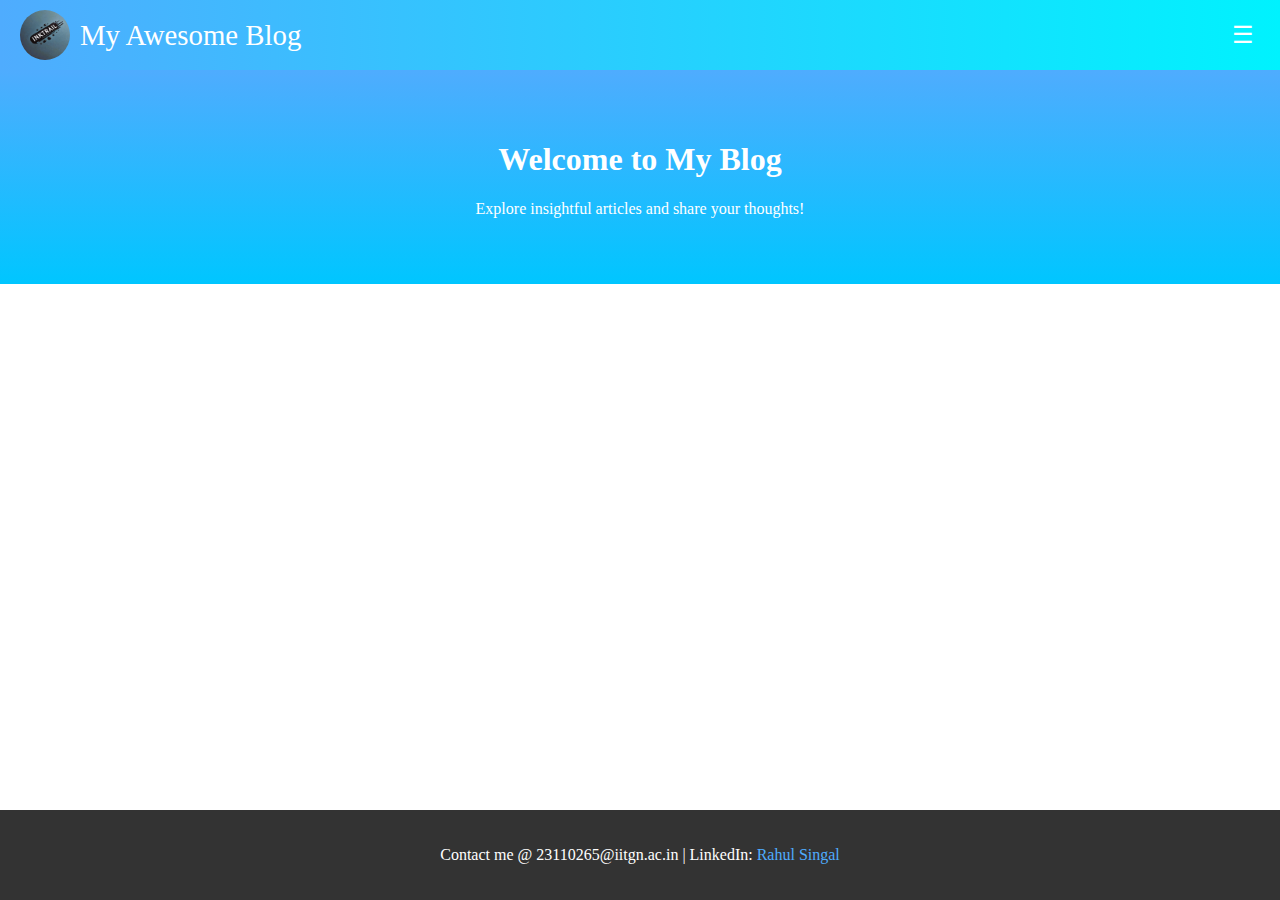
<file: index.html>
<!DOCTYPE html>
<html lang="en">
<head>
    <meta charset="UTF-8">
    <meta name="viewport" content="width=device-width, initial-scale=1.0">
    <title>Welcome to My Blog</title>
    <link rel="stylesheet" href="style.css">
    <script src="script.js" defer></script>
</head>
<body>
    <header>
        <div class="top-bar">
            <div class="logo-container">
                <img class="logo" src="images/logo.png" alt="Logo">
                <span class="site-name">My Awesome Blog</span>
            </div>
            <button id="menu-toggle" class="menu-button">&#9776;</button>
            <nav id="dropdown-menu" class="hidden">
                <ul>
                    <li><a href="index.html">Home</a></li>
                    <li><a href="blog-list.html">Blogs</a></li>
                </ul>
            </nav>
        </div>
    </header>

    <main>
        <section class="hero">
            <h1>Welcome to My Blog</h1>
            <p>Explore insightful articles and share your thoughts!</p>
        </section>
    </main>

    <footer>
        <p>Contact me @ 23110265@iitgn.ac.in | LinkedIn: <a href="https://www.linkedin.com/in/rahul-singal-78491a19b/" target="_blank">Rahul Singal</a></p>
    </footer>
</body>
</html>
</file>
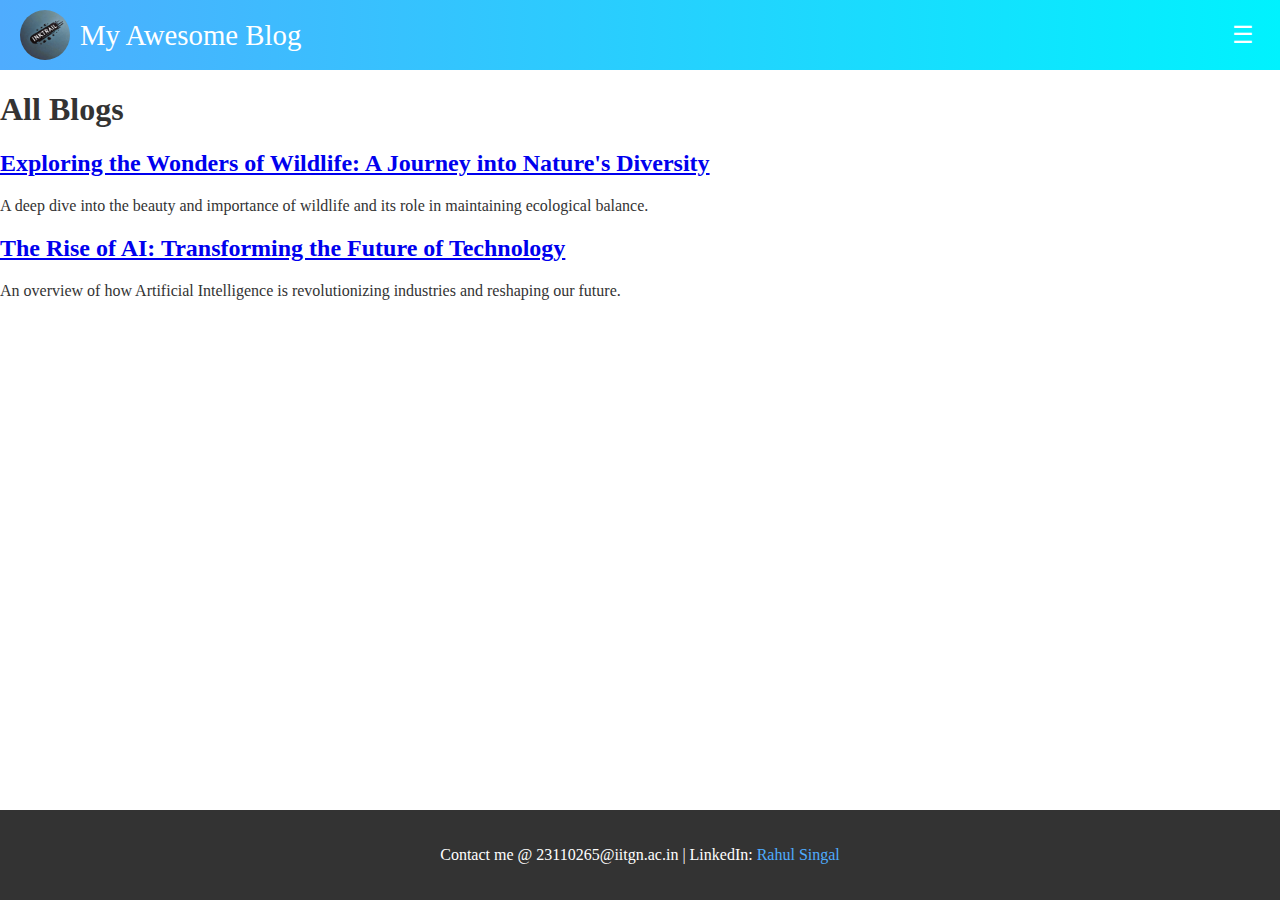
<file: blog-list.html>
<!DOCTYPE html>
<html lang="en">
<head>
    <meta charset="UTF-8">
    <meta name="viewport" content="width=device-width, initial-scale=1.0">
    <title>Blogs</title>
    <link rel="stylesheet" href="style.css">
    <script src="script.js" defer></script>
</head>
<body>
    <header>
        <div class="top-bar">
            <div class="logo-container">
                <img class="logo" src="images/logo.png" alt="Logo">
                <span class="site-name">My Awesome Blog</span>
            </div>
            <button id="menu-toggle" class="menu-button">&#9776;</button>
            <nav id="dropdown-menu" class="hidden">
                <ul>
                    <li><a href="index.html">Home</a></li>
                    <li><a href="blog-list.html">Blogs</a></li>
                </ul>
            </nav>
        </div>
    </header>

    <main>
        <section class="blog-list">
            <h1>All Blogs</h1>
            <div class="blog-item">
                <h2><a href="blog1.html">Exploring the Wonders of Wildlife: A Journey into Nature's Diversity</a></h2>
                <p>A deep dive into the beauty and importance of wildlife and its role in maintaining ecological balance.</p>
            </div>
            <div class="blog-item">
                <h2><a href="blog2.html">The Rise of AI: Transforming the Future of Technology</a></h2>
                <p>An overview of how Artificial Intelligence is revolutionizing industries and reshaping our future.</p>
            </div>
        </section>
    </main>

    <footer>
        <p>Contact me @ 23110265@iitgn.ac.in | LinkedIn: <a href="https://www.linkedin.com/in/rahul-singal-78491a19b/" target="_blank">Rahul Singal</a></p>
    </footer>
</body>
</html>
</file>
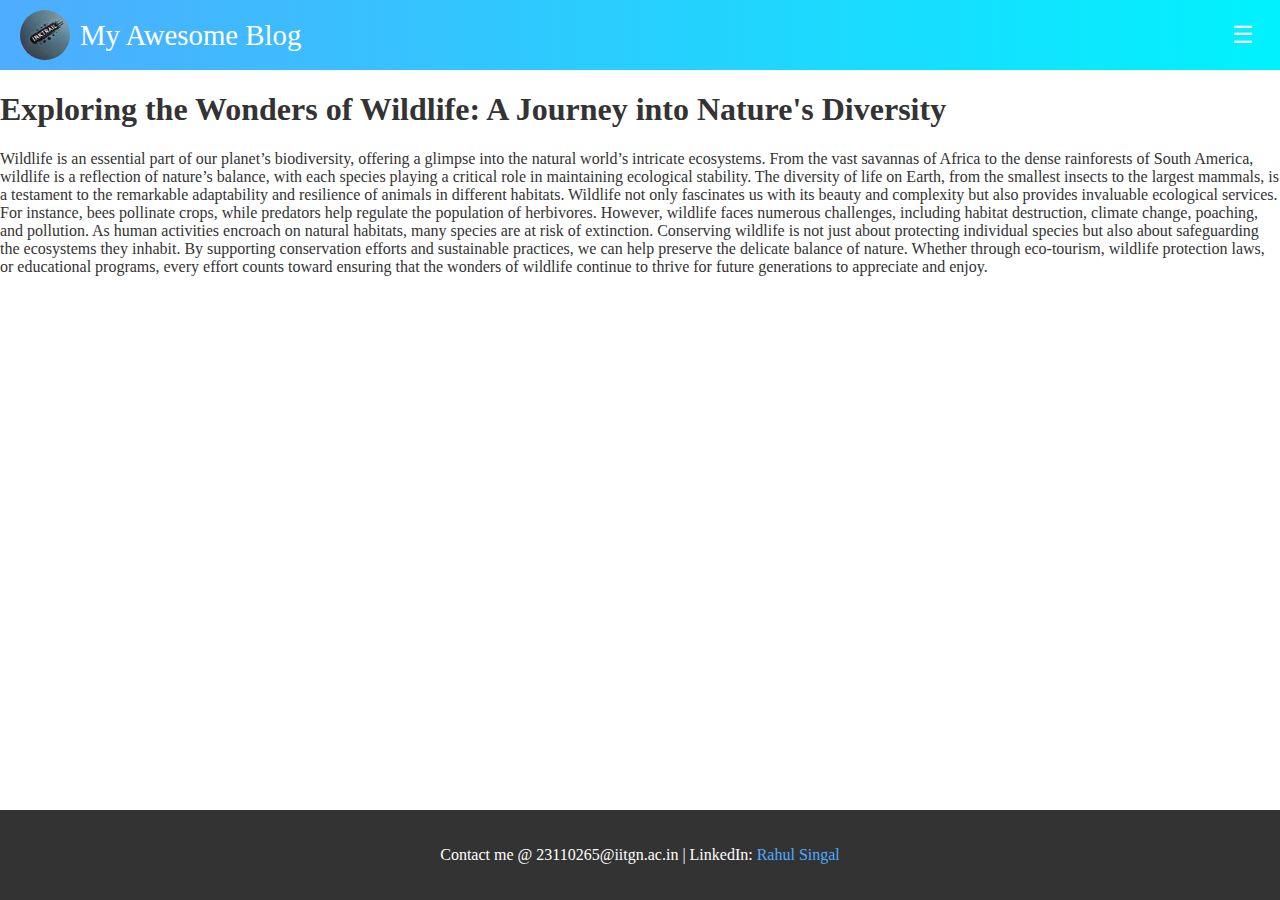
<file: blog1.html>
<!DOCTYPE html>
<html lang="en">
<head>
    <meta charset="UTF-8">
    <meta name="viewport" content="width=device-width, initial-scale=1.0">
    <title>Exploring the Wonders of Wildlife: A Journey into Nature's Diversity</title>
    <link rel="stylesheet" href="style.css">
    <script src="script.js" defer></script>
</head>
<body>
    <header>
        <div class="top-bar">
            <div class="logo-container">
                <img class="logo" src="images/logo.png" alt="Logo">
                <span class="site-name">My Awesome Blog</span>
            </div>
            <div class="menu">
                <button id="menu-toggle" class="menu-button">&#9776;</button>
                <nav id="dropdown-menu" class="hidden">
                    <ul>
                        <li><a href="index.html">Home</a></li>
                        <li><a href="blog-list.html">Blogs</a></li>
                    </ul>
                </nav>
            </div>
        </div>
    </header>

    <main>
        <article class="blog-post">
            <h1>Exploring the Wonders of Wildlife: A Journey into Nature's Diversity</h1>
            <p>Wildlife is an essential part of our planet’s biodiversity, offering a glimpse into the natural world’s intricate ecosystems. From the vast savannas of Africa to the dense rainforests of South America, wildlife is a reflection of nature’s balance, with each species playing a critical role in maintaining ecological stability. The diversity of life on Earth, from the smallest insects to the largest mammals, is a testament to the remarkable adaptability and resilience of animals in different habitats. Wildlife not only fascinates us with its beauty and complexity but also provides invaluable ecological services. For instance, bees pollinate crops, while predators help regulate the population of herbivores. However, wildlife faces numerous challenges, including habitat destruction, climate change, poaching, and pollution. As human activities encroach on natural habitats, many species are at risk of extinction. Conserving wildlife is not just about protecting individual species but also about safeguarding the ecosystems they inhabit. By supporting conservation efforts and sustainable practices, we can help preserve the delicate balance of nature. Whether through eco-tourism, wildlife protection laws, or educational programs, every effort counts toward ensuring that the wonders of wildlife continue to thrive for future generations to appreciate and enjoy.</p>
        </article>
    </main>

    <footer>
        <p>Contact me @ 23110265@iitgn.ac.in | LinkedIn: <a href="https://www.linkedin.com/in/rahul-singal-78491a19b/" target="_blank">Rahul Singal</a></p>
    </footer>
</body>
</html>
</file>
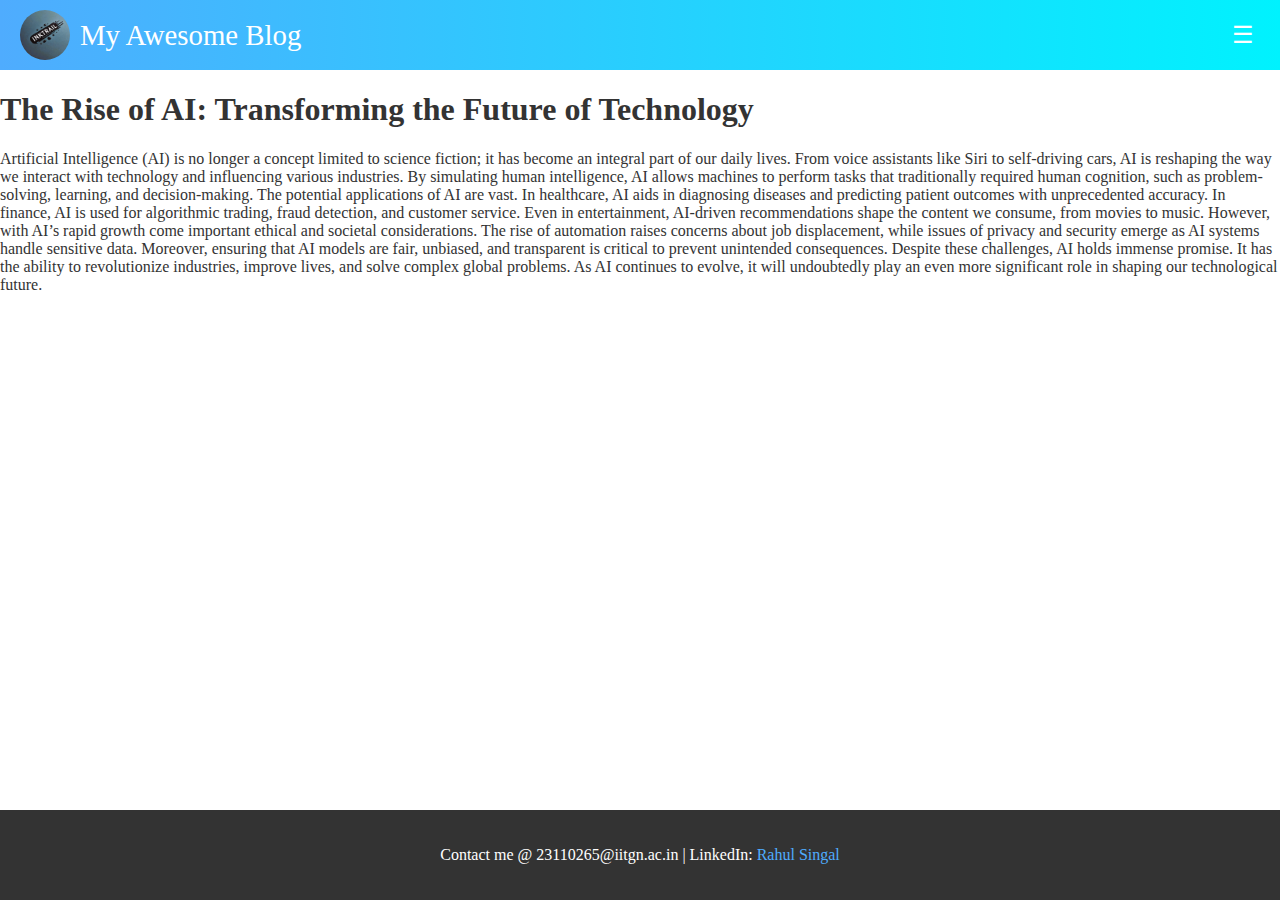
<file: blog2.html>
<!DOCTYPE html>
<html lang="en">
<head>
    <meta charset="UTF-8">
    <meta name="viewport" content="width=device-width, initial-scale=1.0">
    <title>The Rise of AI: Transforming the Future of Technology</title>
    <link rel="stylesheet" href="style.css">
    <script src="script.js" defer></script>
</head>
<body>
    <header>
        <div class="top-bar">
            <div class="logo-container">
                <img class="logo" src="images/logo.png" alt="Logo">
                <span class="site-name">My Awesome Blog</span>
            </div>
            <div class="menu">
                <button id="menu-toggle" class="menu-button">&#9776;</button>
                <nav id="dropdown-menu" class="hidden">
                    <ul>
                        <li><a href="index.html">Home</a></li>
                        <li><a href="blog-list.html">Blogs</a></li>
                    </ul>
                </nav>
            </div>
        </div>
    </header>

    <main>
        <article class="blog-post">
            <h1>The Rise of AI: Transforming the Future of Technology</h1>
            <p>Artificial Intelligence (AI) is no longer a concept limited to science fiction; it has become an integral part of our daily lives. From voice assistants like Siri to self-driving cars, AI is reshaping the way we interact with technology and influencing various industries. By simulating human intelligence, AI allows machines to perform tasks that traditionally required human cognition, such as problem-solving, learning, and decision-making. The potential applications of AI are vast. In healthcare, AI aids in diagnosing diseases and predicting patient outcomes with unprecedented accuracy. In finance, AI is used for algorithmic trading, fraud detection, and customer service. Even in entertainment, AI-driven recommendations shape the content we consume, from movies to music. However, with AI’s rapid growth come important ethical and societal considerations. The rise of automation raises concerns about job displacement, while issues of privacy and security emerge as AI systems handle sensitive data. Moreover, ensuring that AI models are fair, unbiased, and transparent is critical to prevent unintended consequences. Despite these challenges, AI holds immense promise. It has the ability to revolutionize industries, improve lives, and solve complex global problems. As AI continues to evolve, it will undoubtedly play an even more significant role in shaping our technological future.</p>
        </article>
    </main>

    <footer>
        <p>Contact me @ 23110265@iitgn.ac.in | LinkedIn: <a href="https://www.linkedin.com/in/rahul-singal-78491a19b/" target="_blank">Rahul Singal</a></p>
    </footer>
</body>
</html>
</file>
<file: style.css>
html {
    height: 100%;
    margin: 0;
    display: flex;
    flex-direction: column;
}

body {
    height: 100%;
    display: flex;
    font-family: 'Georgia', serif;
    margin: 0;
    padding: 0;
    color: #333;
    flex-direction: column;
}

main{
    flex: 1;
}

header .top-bar {
    display: flex;
    justify-content: space-between;
    align-items: center;
    background: linear-gradient(to right, #4facfe, #00f2fe);
    padding: 10px 20px;
    color: #fff;
}

.logo-container {
    display: flex;
    align-items: center;
}

.logo {
    width: 50px;
    height: 50px;
    border-radius: 50%;
    margin-right: 10px;
}

.site-name {
    font-size: 1.8em;
    font-family: 'Pacifico', cursive;
    color: #fff;
}

.menu-button {
    background: none;
    border: none;
    color: #fff;
    font-size: 1.5em;
    cursor: pointer;
}

#dropdown-menu {
    position: absolute;
    top: 60px;
    right: 20px;
    background: #4facfe;
    border: 1px solid #fff;
    border-radius: 5px;
    display: none;
}

#dropdown-menu ul {
    list-style: none;
    margin: 0;
    padding: 0;
}

#dropdown-menu ul li {
    padding: 10px 20px;
}

#dropdown-menu ul li a {
    color: #fff;
    text-decoration: none;
    display: block;
}

.hero {
    background: linear-gradient(to bottom, #4facfe, #00c6ff);
    color: #fff;
    text-align: center;
    padding: 50px 20px;
}

footer {
    background: #333;
    color: #fff;
    text-align: center;
    padding: 20px;
    position: relative;
}

footer a {
    color: #4facfe;
    text-decoration: none;
}
</file>
